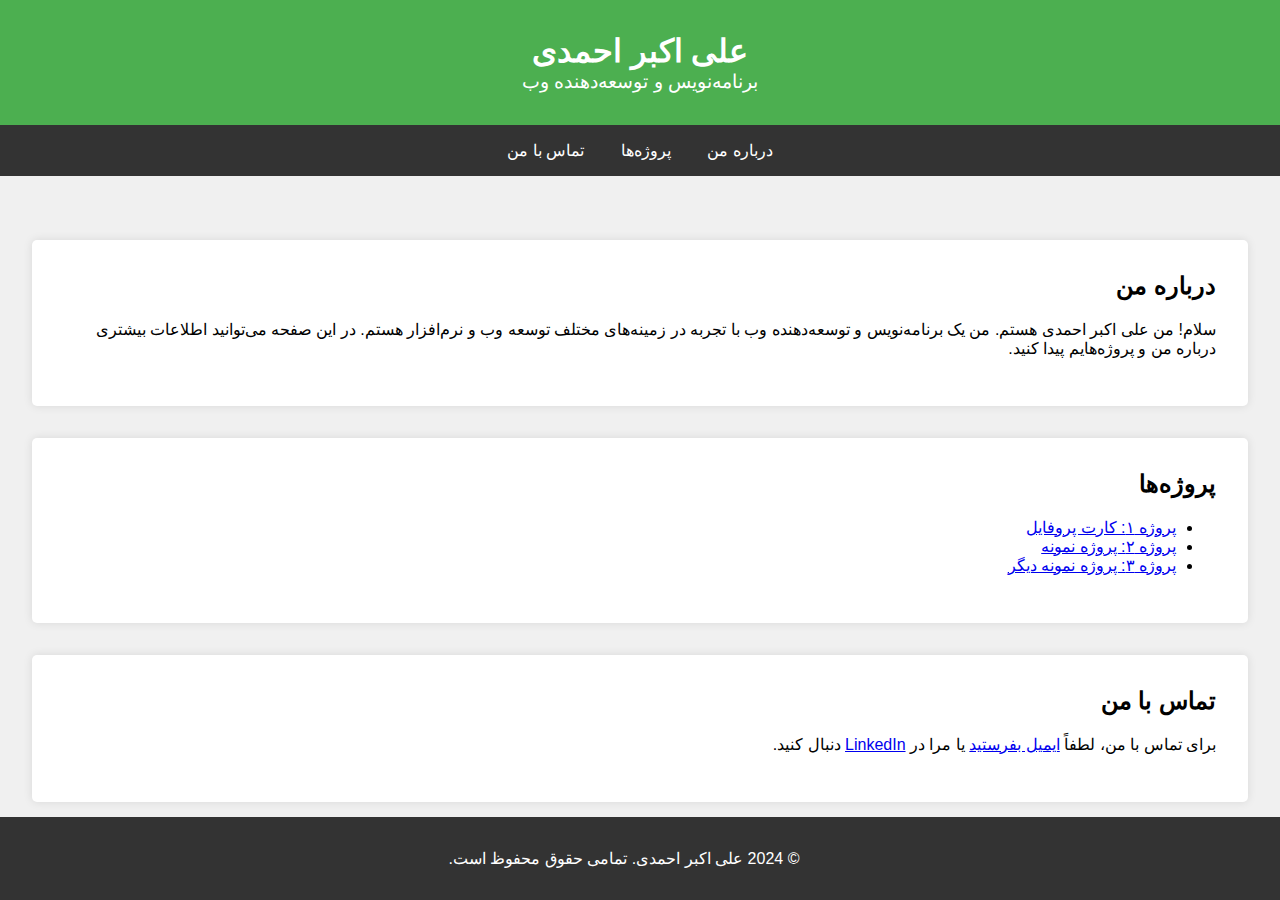
<file: index.html>
<!DOCTYPE html>
<html lang="fa">
<head>
    <meta charset="UTF-8">
    <meta name="viewport" content="width=device-width, initial-scale=1.0">
    <title>صفحه پروفایل علی اکبر احمدی</title>
    <link rel="stylesheet" href="styles.css">
</head>
<body>
    <header>
        <h1>علی اکبر احمدی</h1>
        <p>برنامه‌نویس و توسعه‌دهنده وب</p>
    </header>
    <nav>
        <ul>
            <li><a href="#about">درباره من</a></li>
            <li><a href="#projects">پروژه‌ها</a></li>
            <li><a href="#contact">تماس با من</a></li>
        </ul>
    </nav>
    <main>
        <section id="about">
            <h2>درباره من</h2>
            <p>سلام! من علی اکبر احمدی هستم. من یک برنامه‌نویس و توسعه‌دهنده وب با تجربه در زمینه‌های مختلف توسعه وب و نرم‌افزار هستم. در این صفحه می‌توانید اطلاعات بیشتری درباره من و پروژه‌هایم پیدا کنید.</p>
        </section>
        <section id="projects">
            <h2>پروژه‌ها</h2>
            <ul>
                <li><a href="https://github.com/ahmadi-aliakbar/profile-card">پروژه ۱: کارت پروفایل</a></li>
                <li><a href="https://github.com/ahmadi-aliakbar/project2">پروژه ۲: پروژه نمونه</a></li>
                <li><a href="https://github.com/ahmadi-aliakbar/project3">پروژه ۳: پروژه نمونه دیگر</a></li>
            </ul>
        </section>
        <section id="contact">
            <h2>تماس با من</h2>
            <p>برای تماس با من، لطفاً <a href="mailto:your.email@example.com">ایمیل بفرستید</a> یا مرا در <a href="https://www.linkedin.com/in/ahmadi-aliakbar">LinkedIn</a> دنبال کنید.</p>
        </section>
    </main>
    <footer>
        <p>&copy; 2024 علی اکبر احمدی. تمامی حقوق محفوظ است.</p>
    </footer>
</body>
</html>
</file>
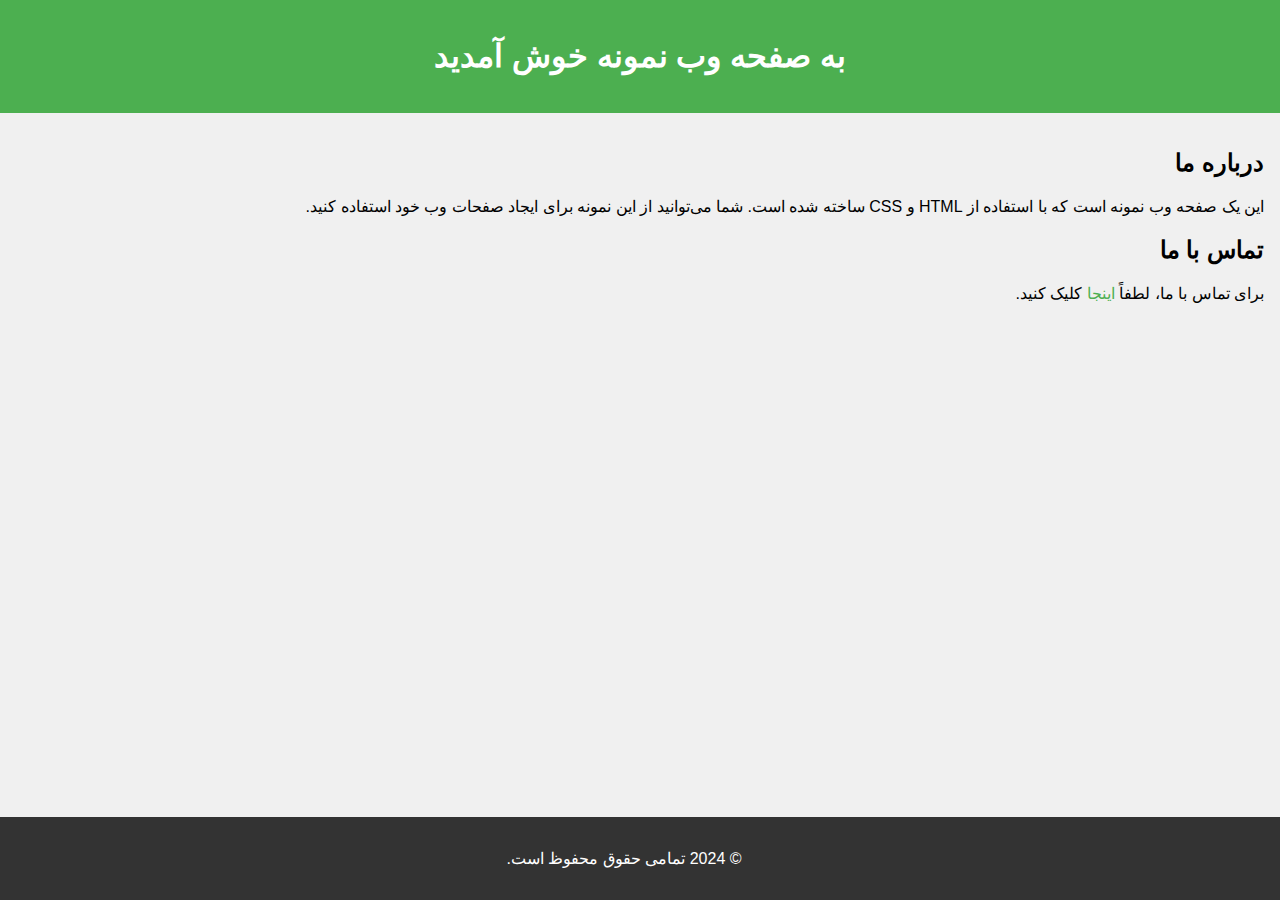
<file: New Text Document.html>
<!DOCTYPE html>
<html lang="fa">
<head>
    <meta charset="UTF-8">
    <meta name="viewport" content="width=device-width, initial-scale=1.0">
    <title>صفحه وب نمونه</title>
    <style>
        body {
            font-family: Arial, sans-serif;
            direction: rtl;
            text-align: right;
            background-color: #f0f0f0;
            margin: 0;
            padding: 0;
        }
        header {
            background-color: #4CAF50;
            color: white;
            padding: 1rem;
            text-align: center;
        }
        main {
            padding: 1rem;
        }
        footer {
            background-color: #333;
            color: white;
            text-align: center;
            padding: 1rem;
            position: fixed;
            width: 100%;
            bottom: 0;
        }
        a {
            color: #4CAF50;
            text-decoration: none;
        }
        a:hover {
            text-decoration: underline;
        }
    </style>
</head>
<body>
    <header>
        <h1>به صفحه وب نمونه خوش آمدید</h1>
    </header>
    <main>
        <h2>درباره ما</h2>
        <p>این یک صفحه وب نمونه است که با استفاده از HTML و CSS ساخته شده است. شما می‌توانید از این نمونه برای ایجاد صفحات وب خود استفاده کنید.</p>
        <h2>تماس با ما</h2>
        <p>برای تماس با ما، لطفاً <a href="mailto:example@example.com">اینجا</a> کلیک کنید.</p>
    </main>
    <footer>
        <p>&copy; 2024 تمامی حقوق محفوظ است.</p>
    </footer>
</body>
</html>
</file>
<file: styles.css>
body {
    font-family: Arial, sans-serif;
    direction: rtl;
    text-align: right;
    background-color: #f0f0f0;
    margin: 0;
    padding: 0;
}

header {
    background-color: #4CAF50;
    color: white;
    padding: 2rem;
    text-align: center;
}

header h1 {
    margin: 0;
}

header p {
    margin: 0;
    font-size: 1.2rem;
}

nav {
    background-color: #333;
    padding: 1rem;
    text-align: center;
}

nav ul {
    list-style-type: none;
    padding: 0;
    margin: 0;
}

nav ul li {
    display: inline;
    margin: 0 1rem;
}

nav ul li a {
    color: white;
    text-decoration: none;
}

nav ul li a:hover {
    text-decoration: underline;
}

main {
    padding: 2rem;
}

main section {
    background-color: white;
    margin: 2rem 0;
    padding: 2rem;
    border-radius: 5px;
    box-shadow: 0 0 10px rgba(0, 0, 0, 0.1);
}

main section h2 {
    margin-top: 0;
}

footer {
    background-color: #333;
    color: white;
    text-align: center;
    padding: 1rem;
    position: fixed;
    width: 100%;
    bottom: 0;
}
</file>
